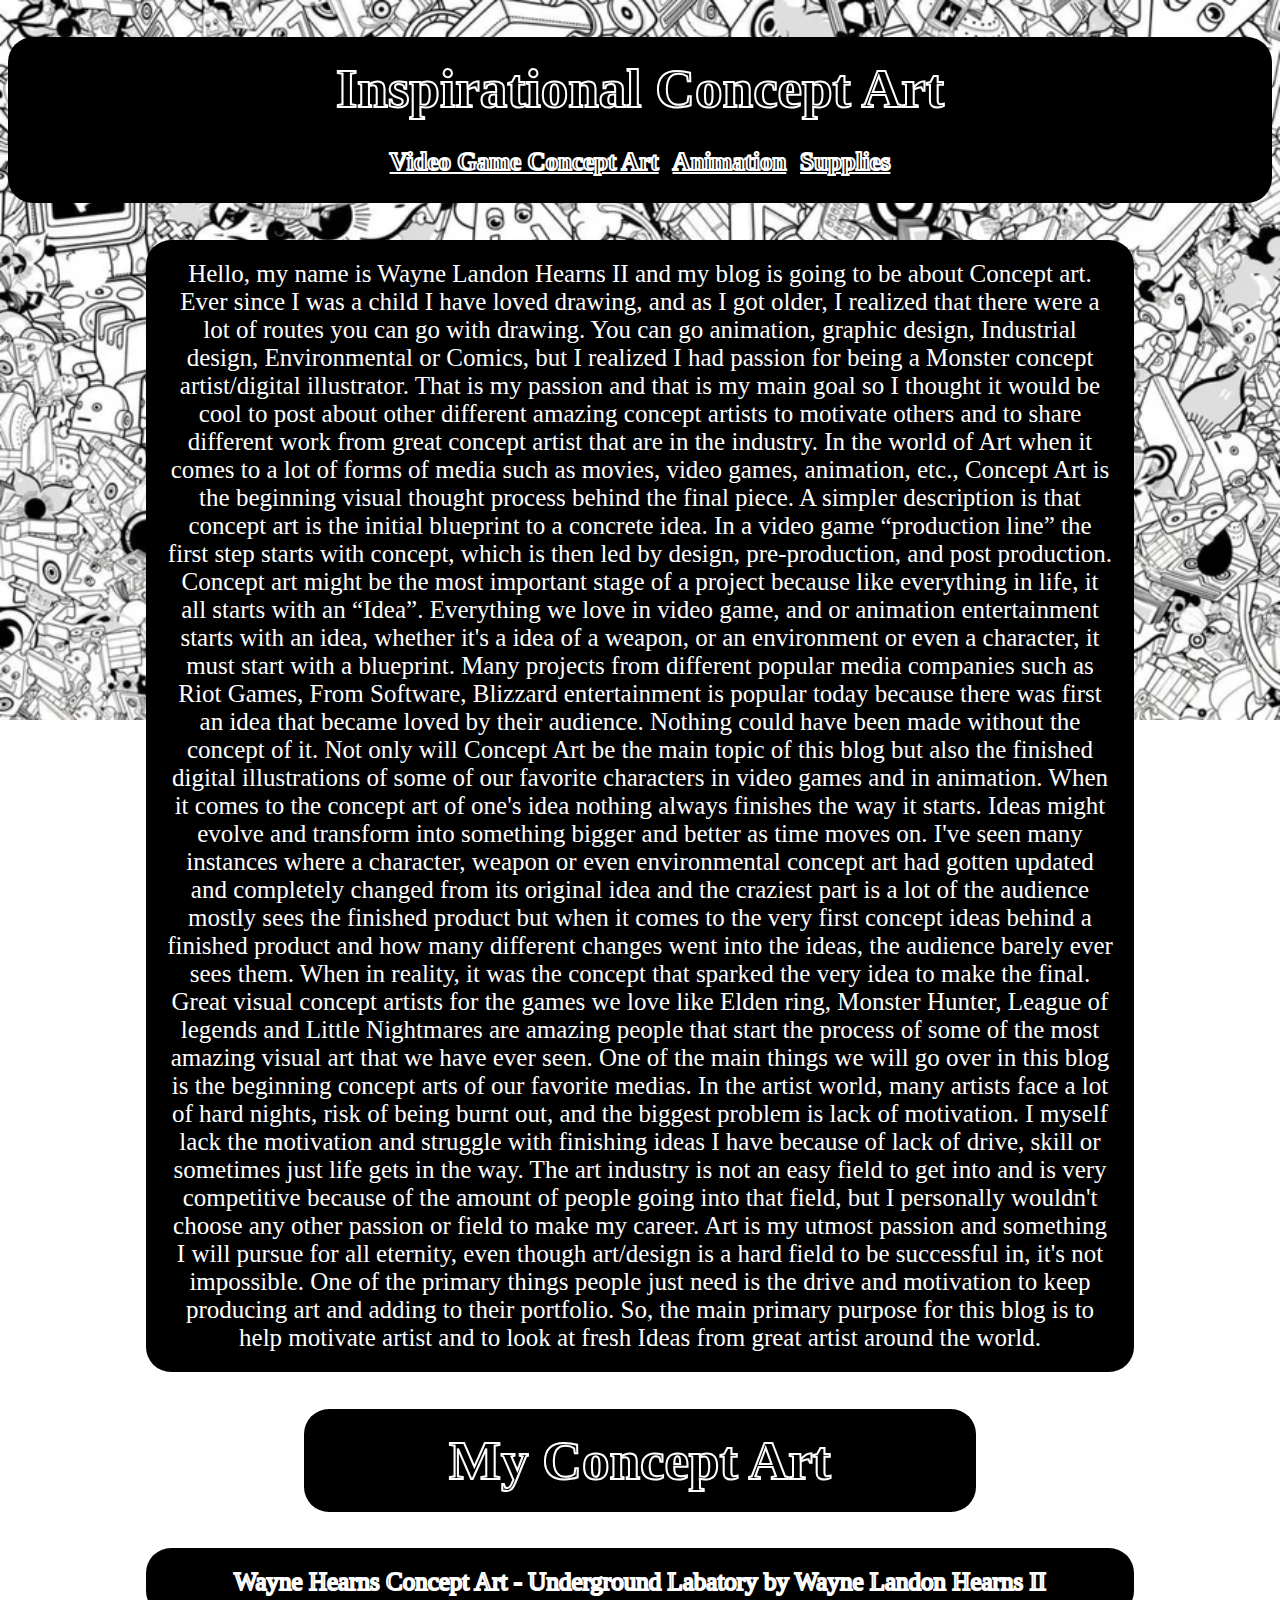
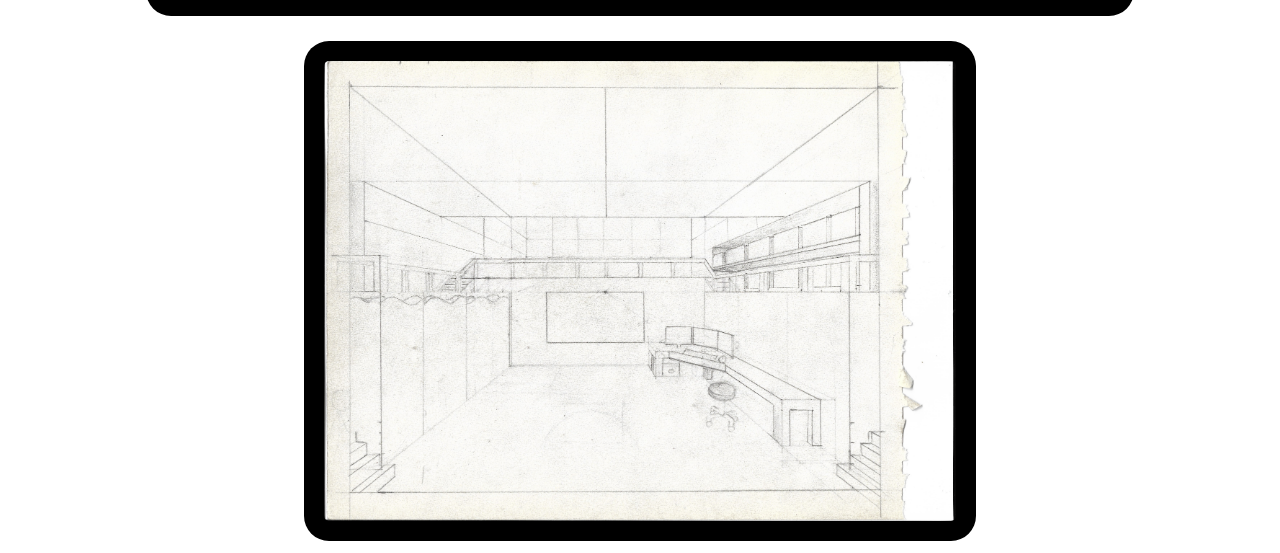
<file: index.html>
<!DOCTYPE html>
<html lang="en">
<head>
    <meta charset="UTF-8">
       <title>CreatorsHub</title>
    <link rel="icon" type="image/x-icon" href="png-clipart-colored-pencil-pencil-pencil-pen-thumbnail.png">
<style> 

.p1 {font-family: "Comic Sans MS", "Comic Sans", cursive; 
  font-size:25px;
  color: white;
}

.p2 {font-family: "Comic Sans MS", "Comic Sans", cursive; 
  font-size:55px;
  color: black;
  -webkit-text-stroke: 2px white;
}

.p3 {font-family: "Comic Sans MS", "Comic Sans", cursive; 
  font-size:35px;
  color: black;
}

.p4 {font-family: "Comic Sans MS", "Comic Sans", cursive; 
  font-size:25px;
  color: black;
  -webkit-text-stroke: 2px white;
}

#rcorners1 {
  border-radius: 25px;
  background: black;
  padding: 20px; 
  width: 75%;
  height: 100%;  

}

#rcorners2 {
  border-radius: 25px;
  background: black;
  padding: 20px; 
  width: 150;
  height: 100%;  

}

#rcorners3 {
  border-radius: 25px;
  background: black;
  padding: 20px; 
  width: 50%;
  height: 50%;  

}

#rcorners4 {
  border-radius: 25px;
  background: black;
  padding: 20px; 
  width: 50% ;
  height: 50% ;  

}

#rcorners5 {
  border-radius: 25px;
  background: black;
  padding: 20px; 
  width: 75%;
  height: 100%;  

}

div.greybox {
width:700px;
padding:180px;
margin-top: 100px; 
margin-bottom: 10px;
margin-right: 80px;
margin-left: 80px;

background-color:floralwhite;
}

</style>
</head>
<body style="background: url(doogle-3-drawing.jpg) no-repeat fixed;
             background-size: 100%;">

<center>

<!--Title/Intro-->

<h1 class="p2" id="rcorners2">Inspirational Concept Art <br> 
  <a class="p4" href="videogameconceptart.html">Video Game Concept Art</a> 
  <a class="p4" href="animation.html">Animation</a>
  <a class="p4" href="startcreatingtoday.html">Supplies</a> </h1>




<p class="p1" id="rcorners1">Hello, my name is Wayne Landon Hearns II and my blog is going to be about Concept art. Ever since I was a child I have loved drawing, and as I got older, I realized that there were a lot of routes you can go with drawing. You can go animation, graphic design, Industrial design, Environmental or Comics, but I realized I had passion for being a Monster concept artist/digital illustrator. That is my passion and that is my main goal so I thought it would be cool to post about other different amazing concept artists to motivate others and to share different work from great concept artist that are in the industry.  

In the world of Art when it comes to a lot of forms of media such as movies, video games, animation, etc., Concept Art is the beginning visual thought process behind the final piece. A simpler description is that concept art is the initial blueprint to a concrete idea. In a video game “production line” the first step starts with concept, which is then led by design, pre-production, and post production. Concept art might be the most important stage of a project because like everything in life, it all starts with an “Idea”. Everything we love in video game, and or animation entertainment starts with an idea, whether it's a idea of a weapon, or an environment or even a character, it must start with a blueprint. Many projects from different popular media companies such as Riot Games, From Software, Blizzard entertainment is popular today because there was first an idea that became loved by their audience. Nothing could have been made without the concept of it. Not only will Concept Art be the main topic of this blog but also the finished digital illustrations of some of our favorite characters in video games and in animation. 

When it comes to the concept art of one's idea nothing always finishes the way it starts. Ideas might evolve and transform into something bigger and better as time moves on. I've seen many instances where a character, weapon or even environmental concept art had gotten updated and completely changed from its original idea and the craziest part is a lot of the audience mostly sees the finished product but when it comes to the very first concept ideas behind a finished product and how many different changes went into the ideas, the audience barely ever sees them. When in reality, it was the concept that sparked the very idea to make the final. Great visual concept artists for the games we love like Elden ring, Monster Hunter, League of legends and Little Nightmares are amazing people that start the process of some of the most amazing visual art that we have ever seen.    

One of the main things we will go over in this blog is the beginning concept arts of our favorite medias. In the artist world, many artists face a lot of hard nights, risk of being burnt out, and the biggest problem is lack of motivation. I myself lack the motivation and struggle with finishing ideas I have because of lack of drive, skill or sometimes just life gets in the way. The art industry is not an easy field to get into and is very competitive because of the amount of people going into that field, but I personally wouldn't choose any other passion or field to make my career. Art is my utmost passion and something I will pursue for all eternity, even though art/design is a hard field to be successful in, it's not impossible. One of the primary things people just need is the drive and motivation to keep producing art and adding to their portfolio. So, the main primary purpose for this blog is to help motivate artist and to look at fresh Ideas from great artist around the world.  </p>
</body>

<body background="doogle-2-drawing.jpg">

<!--My Art-->

<h1 class="p2" id="rcorners4"> My Concept Art </h1>
<p class="p4" id="rcorners5">Wayne Hearns Concept Art - Underground Labatory by Wayne Landon Hearns II</p>
<img id="rcorners3" src="Lab-Outline-Handrawn-Sketch.jpg" width="1000" height="1000">

</body>
</html>
</file>
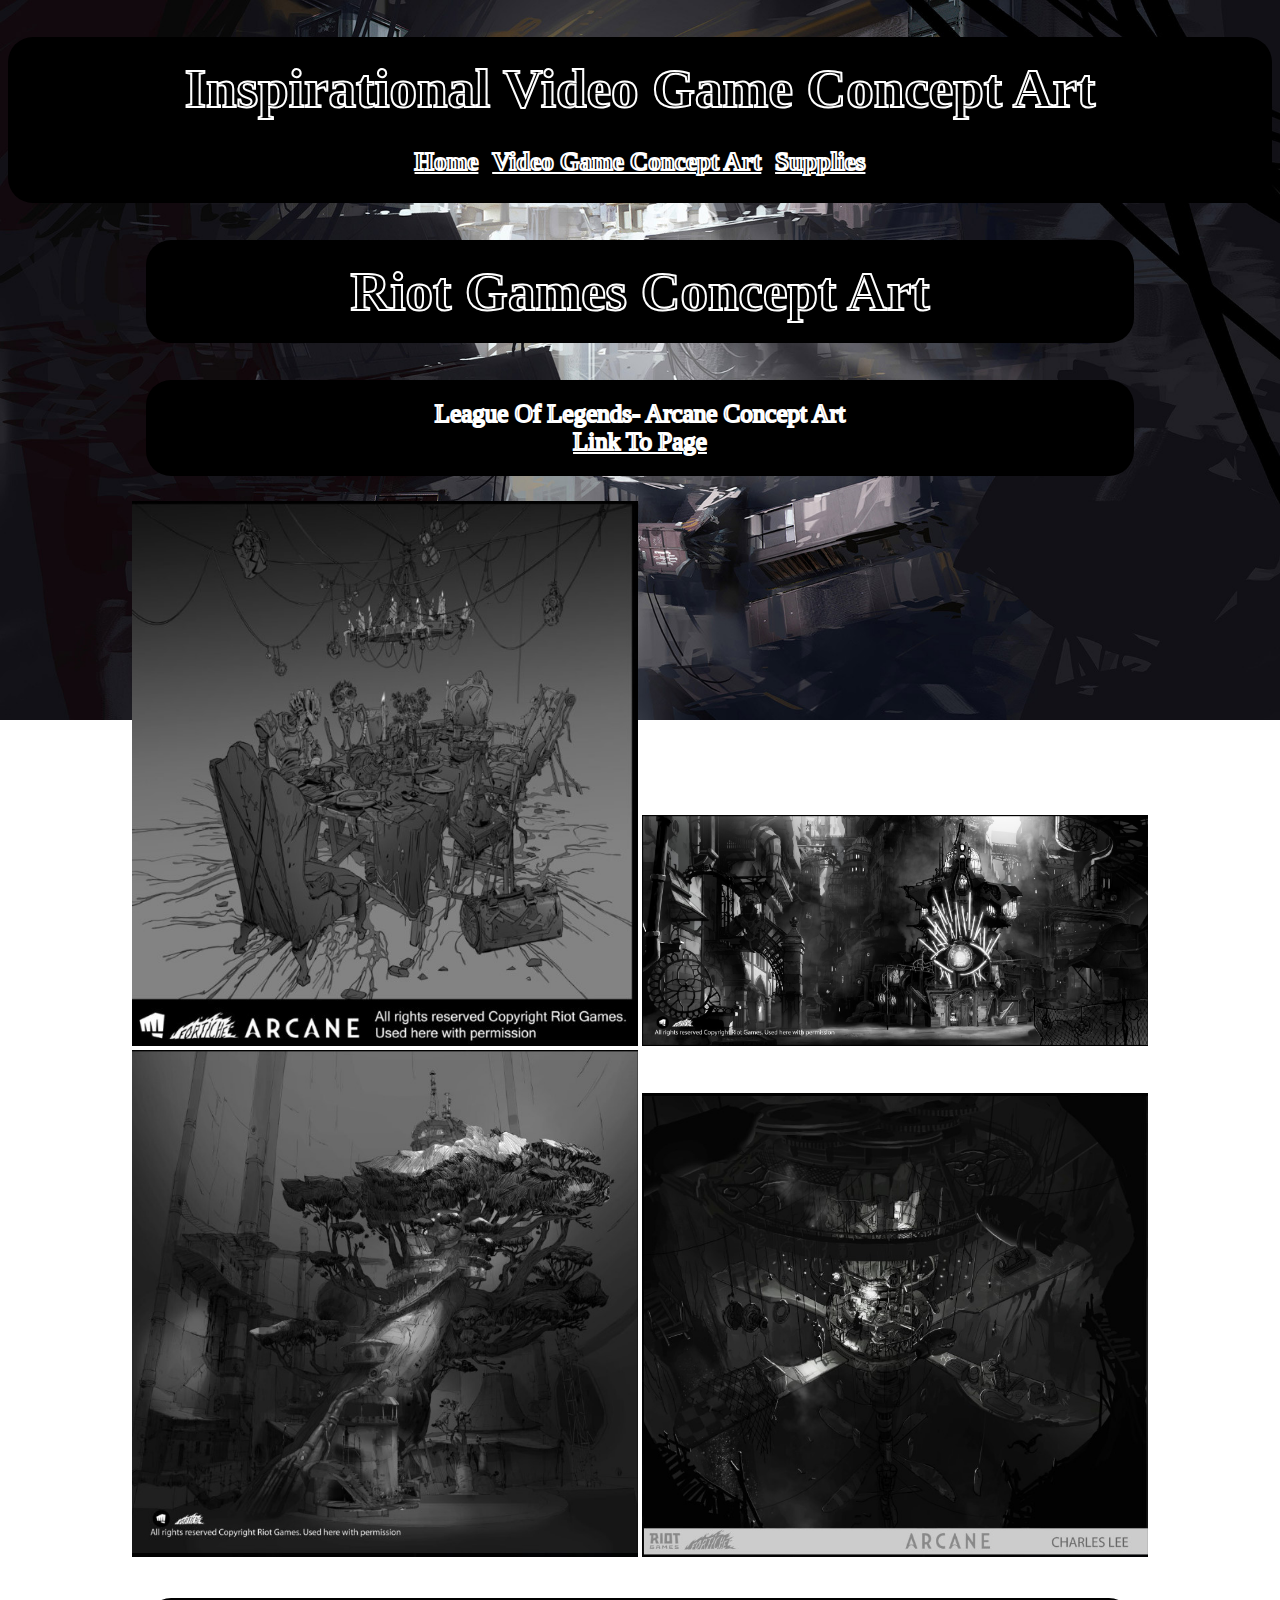
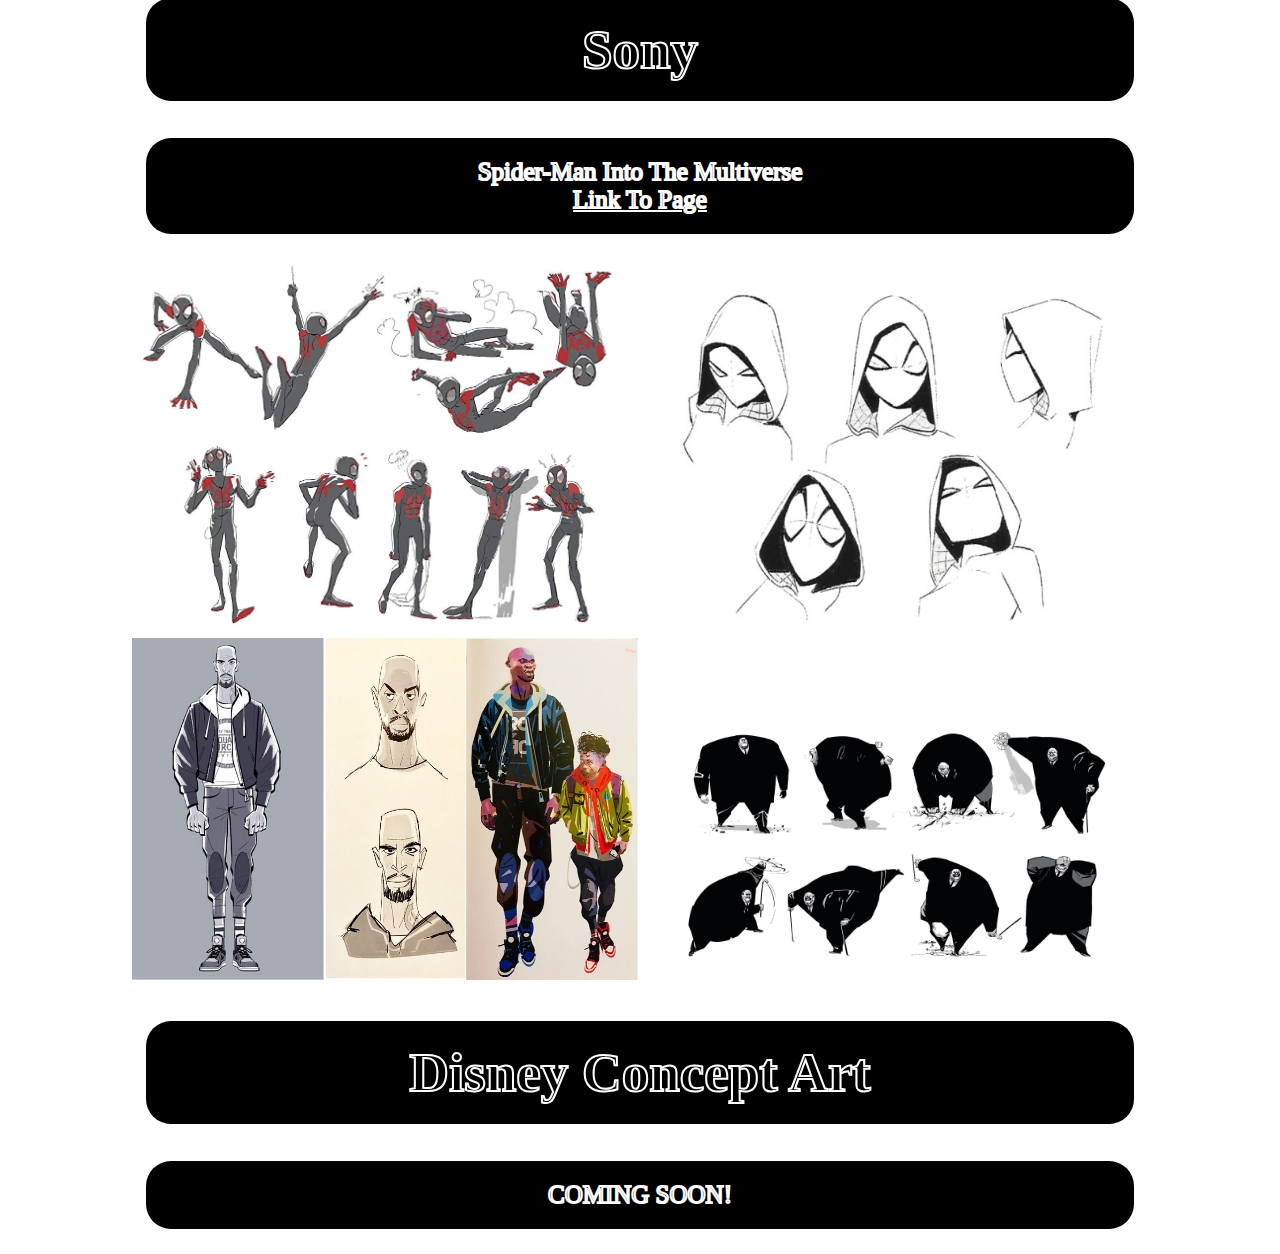
<file: animation.html>
<!DOCTYPE html>
<html lang="en">
<head>
    <meta charset="UTF-8">
       <title>Animation</title>
    <link rel="icon" type="image/x-icon" href="png-clipart-colored-pencil-pencil-pencil-pen-thumbnail.png">
<!DOCTYPE html>
<html>
<head>
<style> 

.p1 {font-family: "Comic Sans MS", "Comic Sans", cursive; 
  font-size:25px;
  color: black;
}

.p2 {font-family: "Comic Sans MS", "Comic Sans", cursive; 
  font-size:55px;
  color: black;
  -webkit-text-stroke: 2px white;
}

.p3 {font-family: "Comic Sans MS", "Comic Sans", cursive; 
  font-size:35px;
  color: black;
}

.p4 {font-family: "Comic Sans MS", "Comic Sans", cursive; 
  font-size:25px;
  color: black;
  -webkit-text-stroke: 2px white;
}


#rcorners1 {
  border-radius: 25px;
  background: white;
  padding: 20px; 
  width: 75%;
  height: 100%;  

}

#rcorners2 {
  border-radius: 25px;
  background: black;
  padding: 20px; 
  width: 150;
  height: 100%;  

}

#rcorners3 {
  border-radius: 25px;
  background: black;
  padding: 20px; 
  width: 50%;
  height: 50%;  

}

#rcorners4 {
  border-radius: 25px;
  background: black;
  padding: 20px; 
  width: 75%;
  height: 75%;  

}

#rcorners5 {
  border-radius: 25px;
  background: black;
  padding: 20px; 
  width: 75%;
  height: 100%;  

}

div.greybox {
width:700px;
padding:180px;
margin-top: 100px; 
margin-bottom: 10px;
margin-right: 80px;
margin-left: 80px;

background-color:floralwhite;
}

</style>
</head>
<body style="background: url(concept-art-wallpaper-2.jpg) no-repeat fixed;
             background-size: 100%;">

<center>

<!--Intro/Animation-->

<h1 class="p2" id="rcorners2">Inspirational Video Game Concept Art <br> 
  <nav>
    <a class="p4" href="index.html">Home</a> 
  <a class="p4" href="videogameconceptart.html">Video Game Concept Art</a> 
  <a class="p4" href="startcreatingtoday.html">Supplies</a></h1>
</nav>
<body background="doogle-2-drawing.jpg">

<!--My Art-->
<h1 class="p2" id="rcorners4"> Riot Games Concept Art </h1>
<p class="p4" id="rcorners5">League Of Legends- Arcane Concept Art<br> <a class="p4" href="https://www.iamag.co/the-art-of-arcane-league-of-legends-90-backgrounds-and-matte-paintings/">Link To Page</a></p>
<div class="row"> 
  <div class="column"> 
<img src="arcane-concept-art-4.jpg" width="40%" height="auto" >
<img src="arcane-concept-art-5.jpg" width="40%" height="auto" >
<img src="arcane-concept-art-6.jpg" width="40%" height="auto" >
<img src="arcane-concept-art-7.jpg" width="40%" height="auto" >
</div>
</div>


<h1 class="p2" id="rcorners4"> Sony </h1>
<p class="p4" id="rcorners5">Spider-Man Into The Multiverse<br> <a class="p4" href="https://characterdesignreferences.com/art-of-animation-7/art-of-spider-man-into-the-spider-verse-part-1">Link To Page</a> </p>
<div class="row"> 
  <div class="column"> 
<img src="into-the-spider-verse-concept-art-1.jpg" width="40%" height="auto" >
<img src="into-the-spider-verse-concept-art-2.jpg" width="40%" height="auto" >
<img src="into-the-spider-verse-concept-art-3.jpg" width="40%" height="auto" >
<img src="into-the-spider-verse-concept-art-4.jpg" width="40%" height="auto" >

</div>
</div>

<h1 class="p2" id="rcorners4"> Disney Concept Art</h1>
<p class="p4" id="rcorners5">COMING SOON!</p>
<div class="row"> 
  <div class="column"> 

</div>
</div>


</body>
</html>
</file>
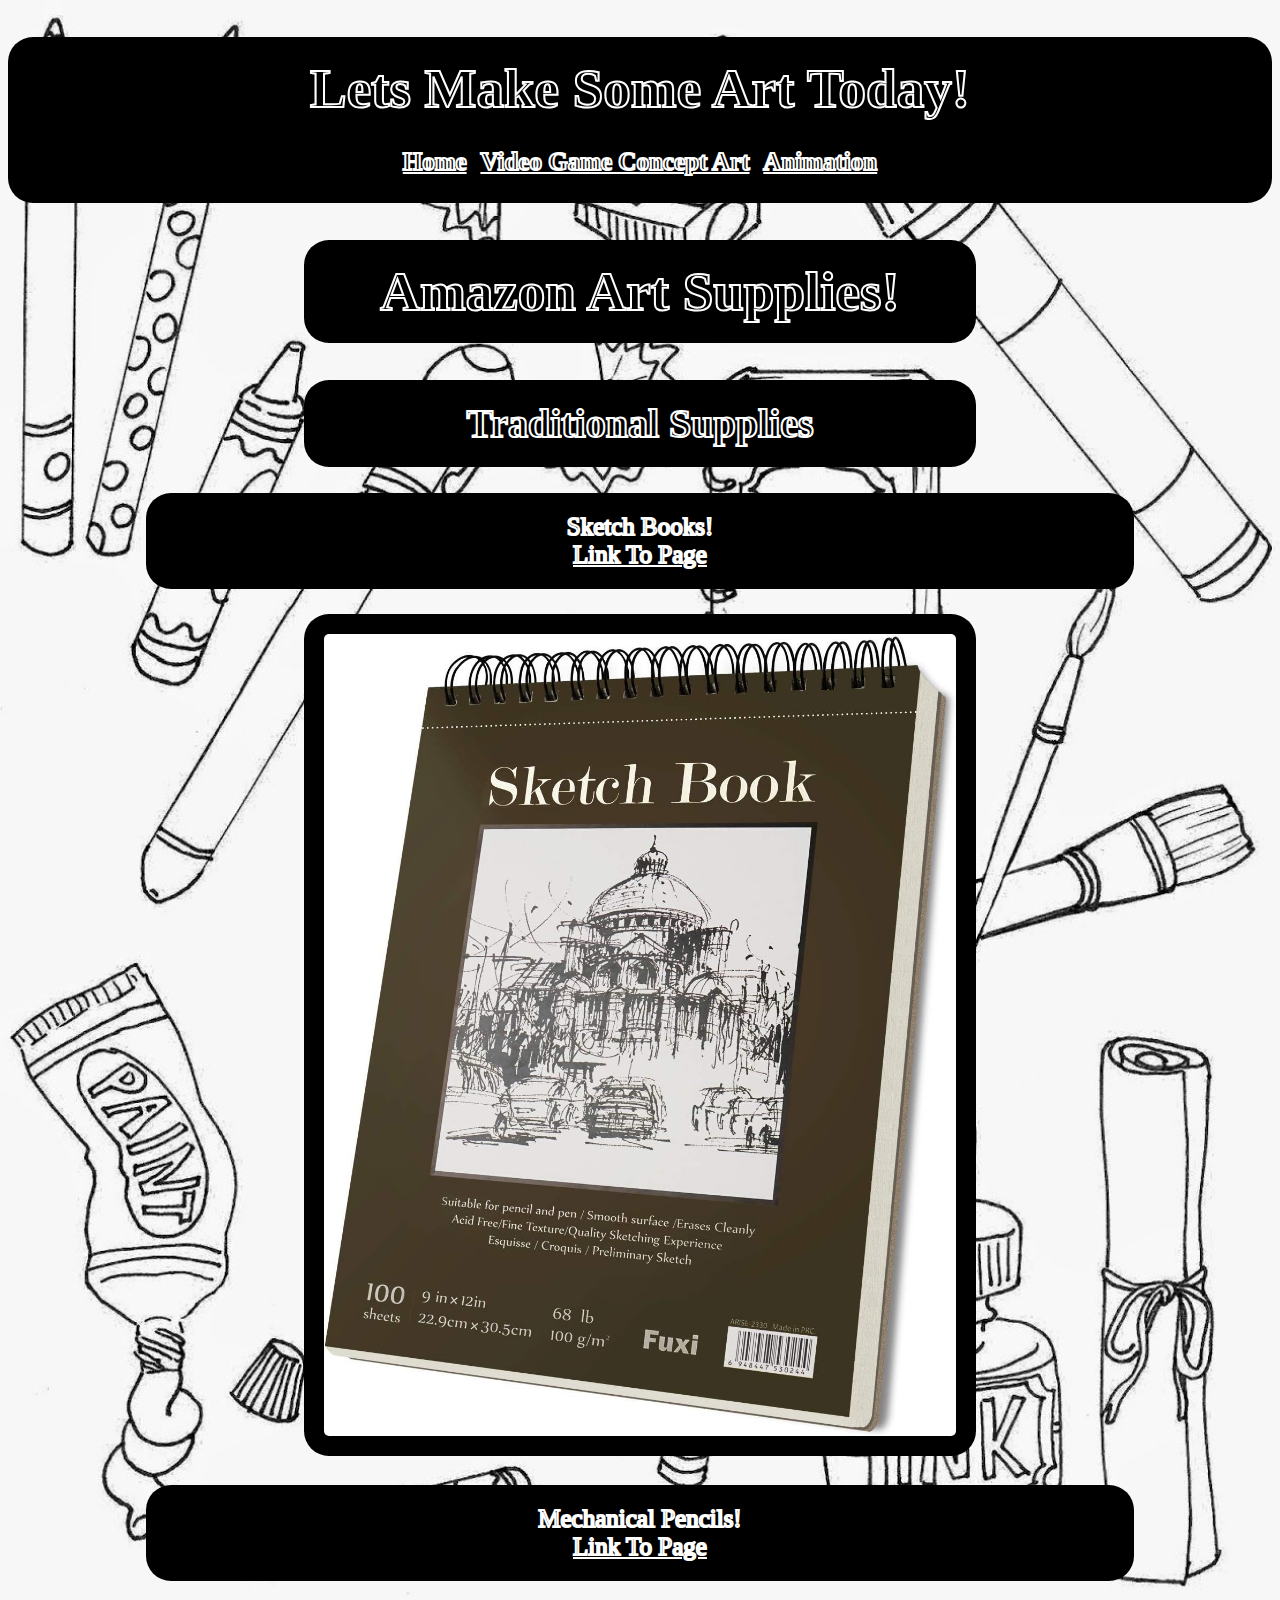
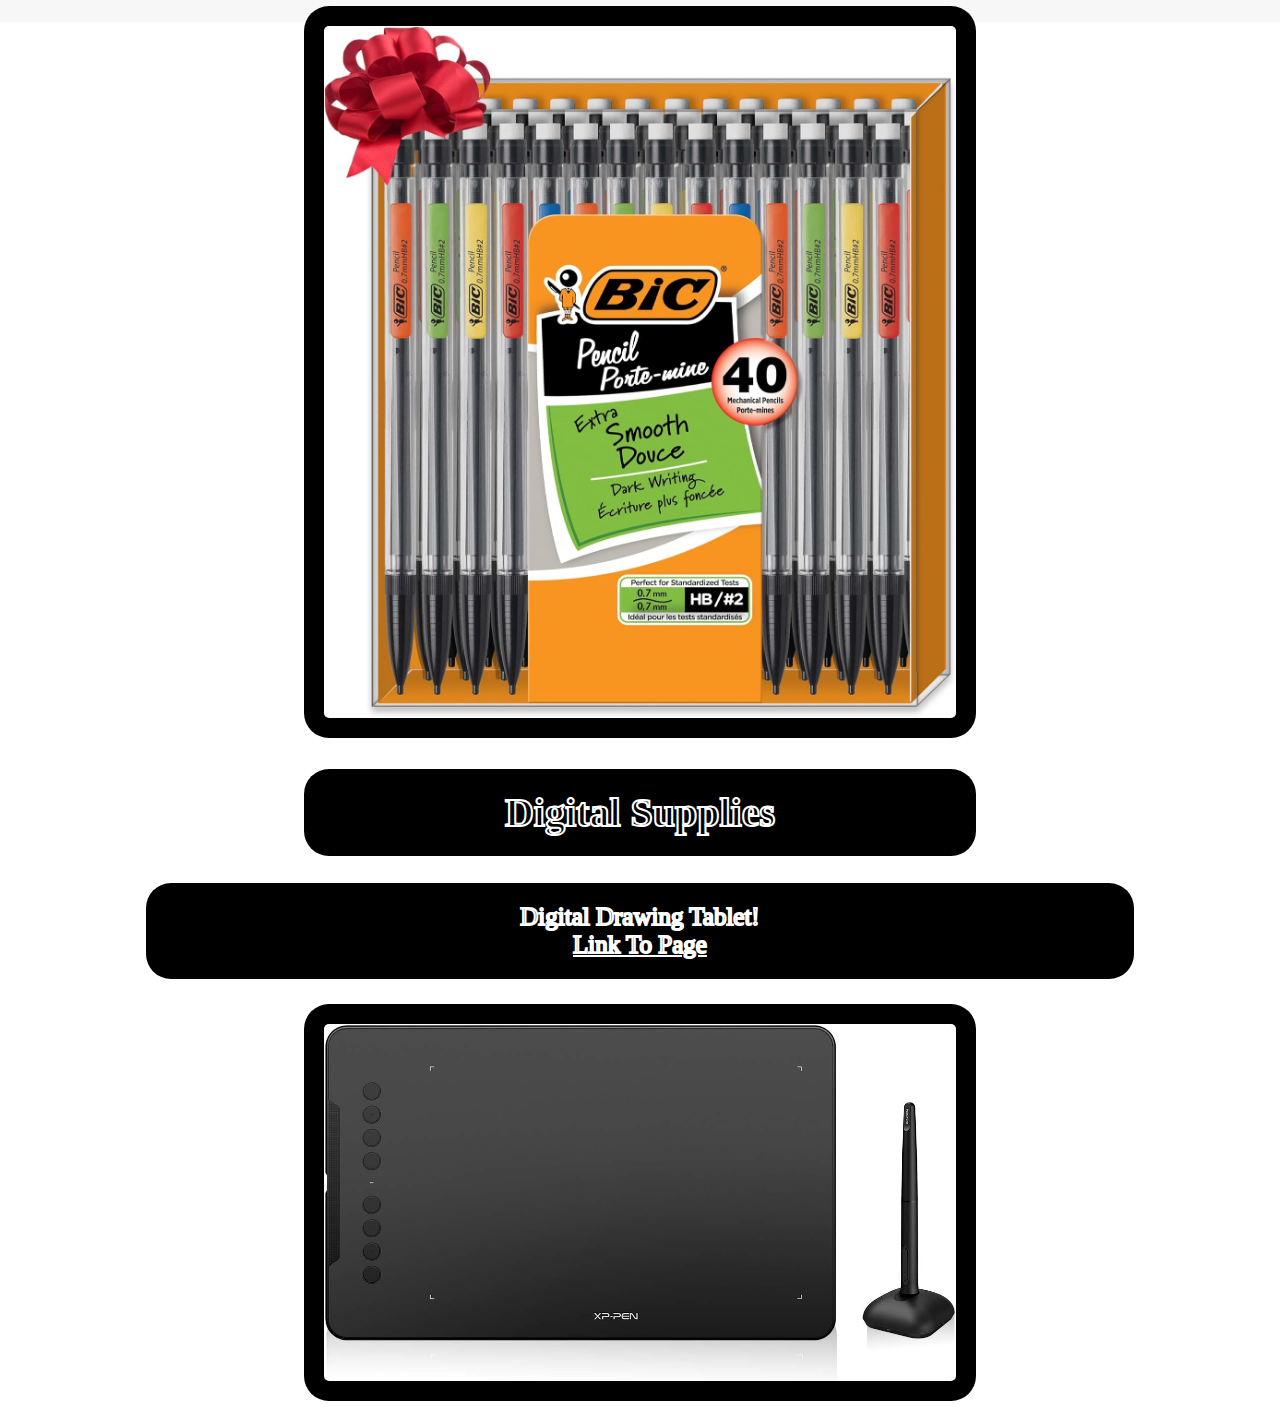
<file: startcreatingtoday.html>
<!DOCTYPE html>
<html lang="en">
<head>
    <meta charset="UTF-8">
       <title>Store</title>
    <link rel="icon" type="image/x-icon" href="png-clipart-colored-pencil-pencil-pencil-pen-thumbnail.png">
<style> 

.p1 {font-family: "Comic Sans MS", "Comic Sans", cursive; 
  font-size:25px;
  color: white;
}

.p2 {font-family: "Comic Sans MS", "Comic Sans", cursive; 
  font-size:55px;
  color: black;
  -webkit-text-stroke: 2px white;
}

.p3 {font-family: "Comic Sans MS", "Comic Sans", cursive; 
  font-size:35px;
  color: black;
}

.p4 {font-family: "Comic Sans MS", "Comic Sans", cursive; 
  font-size:25px;
  color: black;
  -webkit-text-stroke: 2px white;
}

.p5 {font-family: "Comic Sans MS", "Comic Sans", cursive; 
  font-size:40px;
  color: black;
  -webkit-text-stroke: 2px white;
}

#rcorners1 {
  border-radius: 25px;
  background: black;
  padding: 20px; 
  width: 75%;
  height: 100%;  

}

#rcorners2 {
  border-radius: 25px;
  background: black;
  padding: 20px; 
  width: 150;
  height: 100%;  

}

#rcorners3 {
  border-radius: 25px;
  background: black;
  padding: 20px; 
  width: 50%;
  height: 50%;  

}

#rcorners4 {
  border-radius: 25px;
  background: black;
  padding: 20px; 
  width: 50% ;
  height: 50% ;  

}

#rcorners5 {
  border-radius: 25px;
  background: black;
  padding: 20px; 
  width: 75%;
  height: 100%;  

}

div.greybox {
width:700px;
padding:180px;
margin-top: 100px; 
margin-bottom: 10px;
margin-right: 80px;
margin-left: 80px;

background-color:floralwhite;
}

</style>
</head>
<body style="background: url(art-supplies-illustration-2.jpg) no-repeat fixed;
             background-size: 100%;">

<center>

<!--Title/Intro-->

<h1 class="p2" id="rcorners2">Lets Make Some Art Today!<br> 
  <a class="p4" href="index.html">Home</a> 
  <a class="p4" href="videogameconceptart.html">Video Game Concept Art</a> 
  <a class="p4" href="animation.html">Animation</a></h1>

</body>

<body>

<!--Amazon Products-->

<h1 class="p2" id="rcorners4">Amazon Art Supplies!</h1>

<h1 class="p5" id="rcorners4">Traditional Supplies</h1>
<p class="p4" id="rcorners5">Sketch Books! <br> <a class="p4" href="https://www.amazon.com/100-Sheets-Sketchbook-Artistic-Painting-Beginners/dp/B08TLK1ZSV/ref=sr_1_1_sspa?dib=eyJ2IjoiMSJ9.[base64].gPMlqWxEFWFTjZr3us-u4kkrpbLDQrtlt2JAFN3XmIk&dib_tag=se&keywords=sketch%2Bbook&qid=1729645815&sr=8-1-spons&sp_csd=d2lkZ2V0TmFtZT1zcF9hdGY&th=1">Link To Page</a> </p>
<div class="row"> 
  <div class="column"> 
<img id="rcorners3" src="sketch-book.jpg" width="40%" height="auto" >
</div>
</div>


<p class="p4" id="rcorners5">Mechanical Pencils!<br> <a class="p4" href="https://www.amazon.com/BIC-Xtra-Life-Mechanical-Pencil-40-Count/dp/B01JHMVG5O/ref=sr_1_5?crid=1N4LHRC7XI1JK&dib=eyJ2IjoiMSJ9.[base64].Mg7oMOdJmLkDA9U9ghKnq5nt6CwUcdCkU025CrBffpY&dib_tag=se&keywords=mechanical%2BPencil&qid=1729632341&sprefix=mechanical%2Bpencil%2Caps%2C102&sr=8-5&th=1">Link To Page</a> </p>
<div class="row"> 
  <div class="column"> 
<img id="rcorners3" src="mechanical-pencils.jpg" width="40%" height="auto" >
</div>
</div>

<h1 class="p5" id="rcorners4">Digital Supplies</h1>
<p class="p4" id="rcorners5">Digital Drawing Tablet!<br> <a class="p4" href="https://www.amazon.com/10x6-25-Graphics-Battery-Free-Shortcut-Pressure/dp/B077P6BQP7/ref=sxin_16_pa_sp_search_thematic_sspa?content-id=amzn1.sym.140400a7-1208-46ad-8d2a-eb6e8eac81b5%3Aamzn1.sym.140400a7-1208-46ad-8d2a-eb6e8eac81b5&crid=23TGHLO2FFASM&cv_ct_cx=xp%2Bpen%2Bdeco%2Bpro&dib=eyJ2IjoiMSJ9.iroR7-ftZFdsWxPHbbAdukrZy5DlrvLON6YOD2wuyLvJAx9yngVhAQJjbONImekEpmQKWkmAoT3SMxG4jF3sCA.TeQ8kl4SB5nVWSv5r7NMYE2V41PW67VrssB0hCAWoU4&dib_tag=se&keywords=xp%2Bpen%2Bdeco%2Bpro&pd_rd_i=B077P6BQP7&pd_rd_r=7b680ea0-3c8b-4c8a-8993-01437bfea868&pd_rd_w=OMCRF&pd_rd_wg=RHiKn&pf_rd_p=140400a7-1208-46ad-8d2a-eb6e8eac81b5&pf_rd_r=WXNHB3YDQSX5PF881FFE&qid=1729632478&s=electronics&sbo=RZvfv%2F%2FHxDF%2BO5021pAnSA%3D%3D&sprefix=Xpen%2BDE%2Celectronics%2C187&sr=1-4-6024b2a3-78e4-4fed-8fed-e1613be3bcce-spons&sp_csd=d2lkZ2V0TmFtZT1zcF9zZWFyY2hfdGhlbWF0aWM&th=1">Link To Page</a> </p>
<div class="row"> 
  <div class="column"> 
<img id="rcorners3" src="xppen-deco01-drawing-tablet.jpg" width="40%" height="auto" >
</div>
</div>

</body>
</html>
</file>
